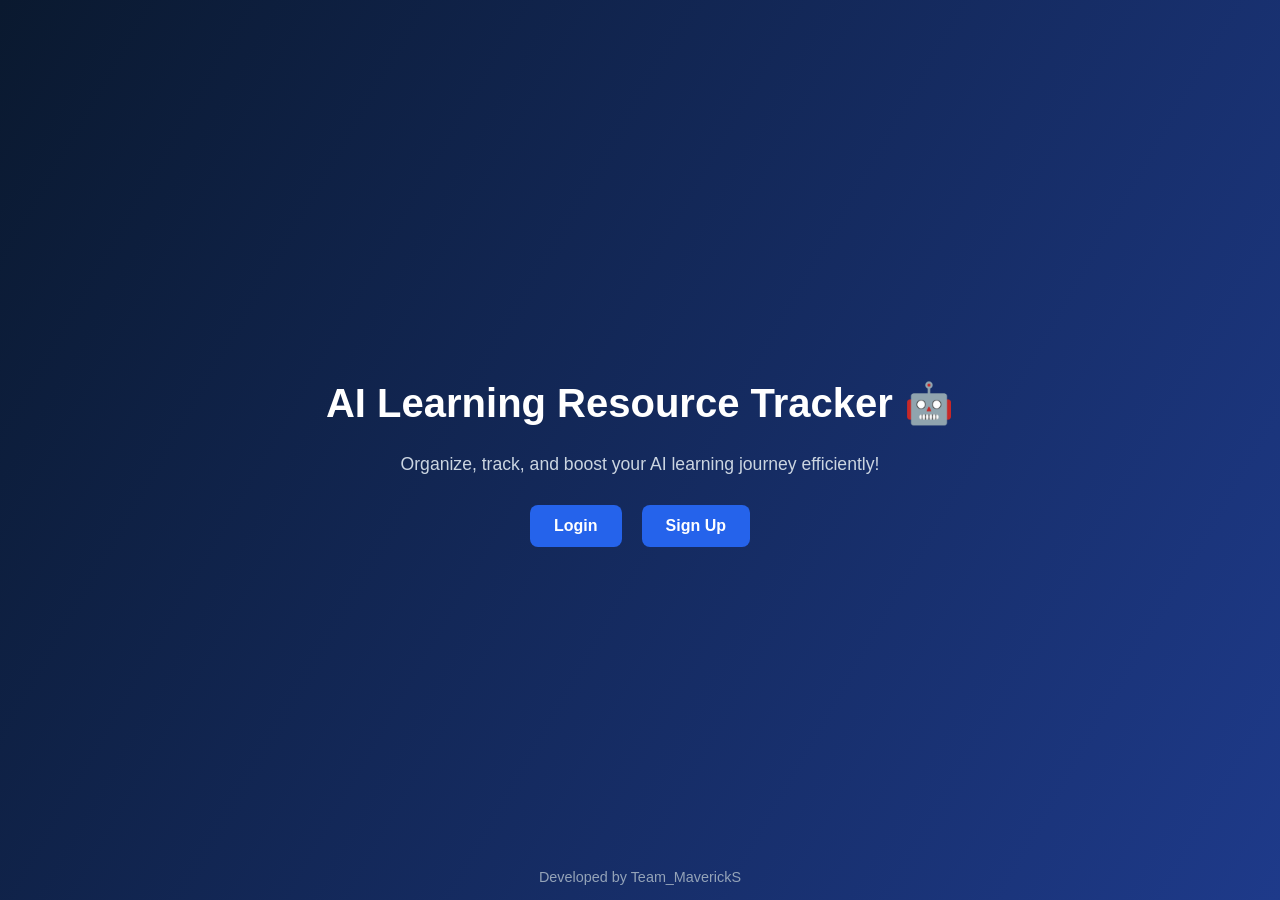
<file: index.html>
<!DOCTYPE html>
<html lang="en">

<head>
    <meta charset="UTF-8">
    <meta name="viewport" content="width=device-width, initial-scale=1.0">
    <title>AI Learning Resource Tracker 🤖</title>
    <link rel="stylesheet" href="style.css">
    <style>
        /* Index page custom styling */
        body {
            font-family: "Poppins", sans-serif;
            background: linear-gradient(120deg, #0a192f, #1e3a8a);
            color: white;
            text-align: center;
            height: 100vh;
            display: flex;
            flex-direction: column;
            justify-content: center;
            align-items: center;
        }

        h1 {
            font-size: 2.5rem;
            margin-bottom: 10px;
        }

        p {
            font-size: 1.1rem;
            margin-bottom: 30px;
            color: #cbd5e1;
        }

        .btn-container {
            display: flex;
            gap: 20px;
        }

        a {
            text-decoration: none;
            color: white;
            background-color: #2563eb;
            padding: 12px 24px;
            border-radius: 8px;
            font-weight: bold;
            transition: 0.3s;
        }

        a:hover {
            background-color: #1d4ed8;
            transform: scale(1.05);
        }

        footer {
            position: absolute;
            bottom: 15px;
            font-size: 0.9rem;
            color: #94a3b8;
        }
    </style>
</head>

<body>

    <h1>AI Learning Resource Tracker 🤖</h1>
    <p>Organize, track, and boost your AI learning journey efficiently!</p>

    <div class="btn-container">
        <a href="login.html">Login</a>
        <a href="signup.html">Sign Up</a>
    </div>

    <footer>Developed by Team_MaverickS</footer>

</body>

</html>
</file>
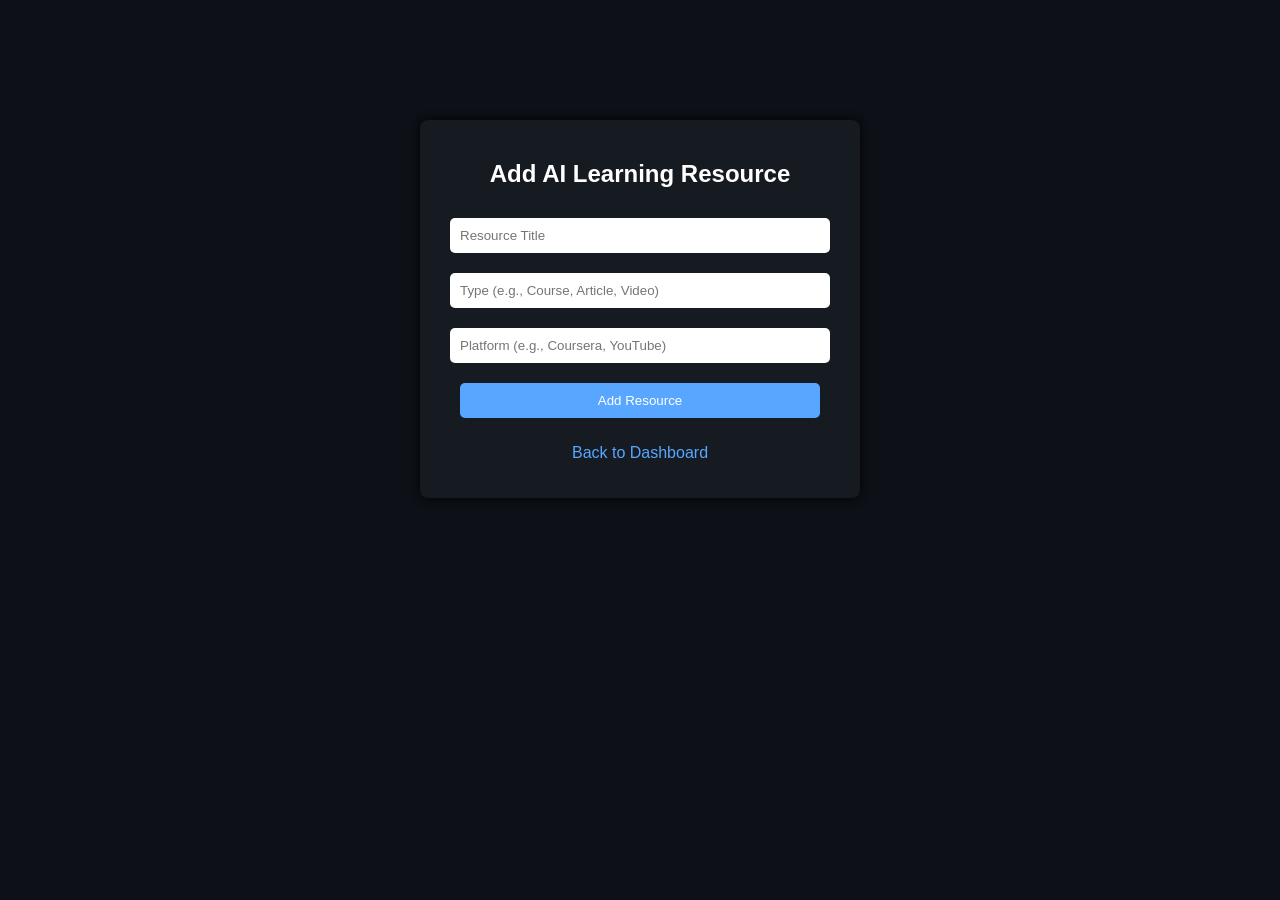
<file: add_resource.html>
<!DOCTYPE html>
<html lang="en">

<head>
    <meta charset="UTF-8">
    <meta name="viewport" content="width=device-width, initial-scale=1.0">
    <title>Add Resource</title>
    <link rel="stylesheet" href="style.css">
</head>

<body>

    <div class="container">
        <h2>Add AI Learning Resource</h2>
        <form action="add_resource.php" method="POST">
            <input type="text" name="title" placeholder="Resource Title" required>
            <input type="text" name="type" placeholder="Type (e.g., Course, Article, Video)" required>
            <input type="text" name="platform" placeholder="Platform (e.g., Coursera, YouTube)" required>
            <button type="submit">Add Resource</button>
        </form>
        <p><a href="dashboard.html">Back to Dashboard</a></p>
    </div>

</body>

</html>
</file>
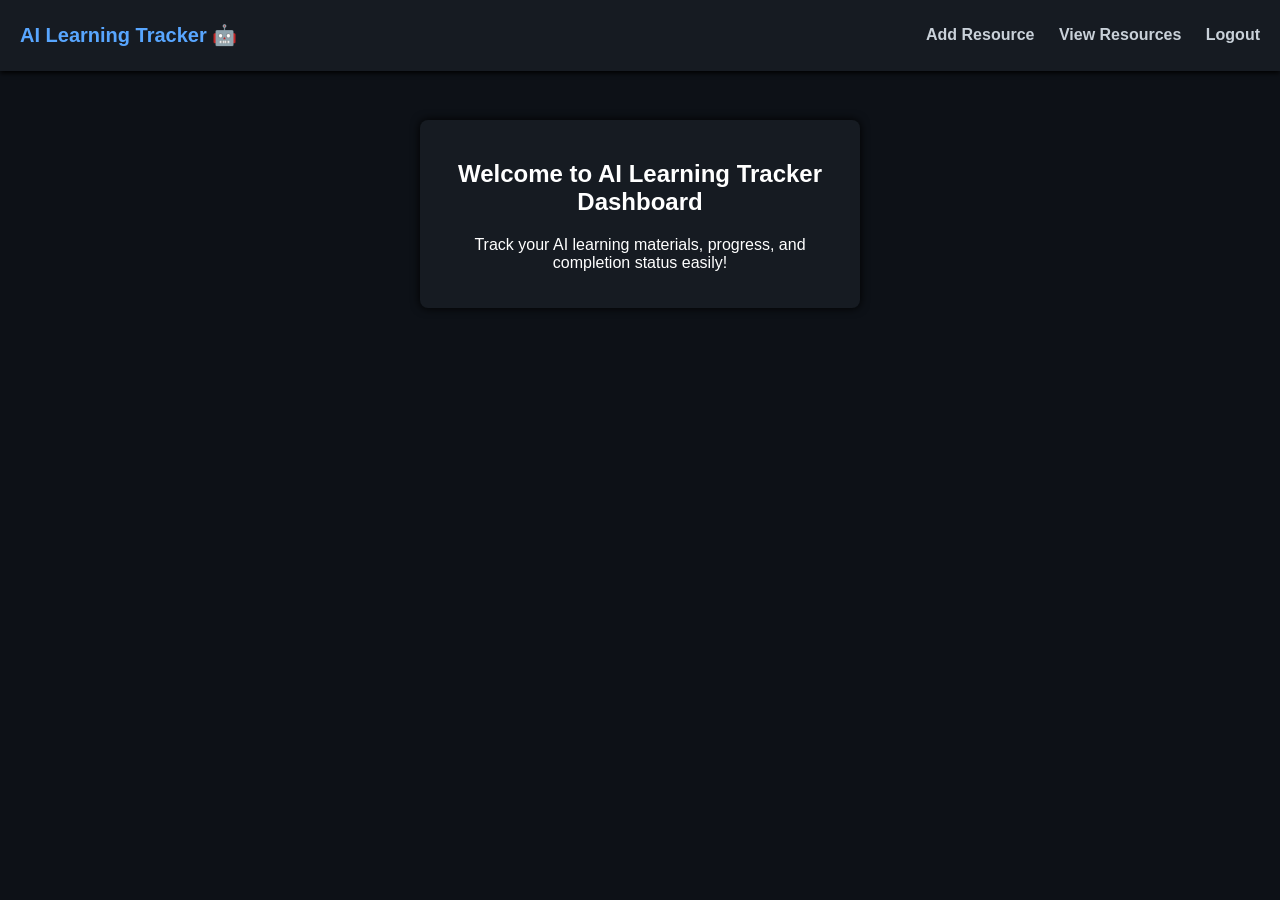
<file: dashboard.html>
<!DOCTYPE html>
<html lang="en">
<head>
<meta charset="UTF-8">
<title>Dashboard - AI Learning Tracker</title>
<link rel="stylesheet" href="style.css">
</head>
<body>

<div class="navbar">
  <h1>AI Learning Tracker 🤖</h1>
  <nav>
    <a href="add_resource.html">Add Resource</a>
    <a href="view_resources.php">View Resources</a> 
    <a href="logout.php">Logout</a>
  </nav>
</div>

<div class="container">
  <div class="dashboard-box">
    <h2>Welcome to AI Learning Tracker Dashboard</h2>
    <p>Track your AI learning materials, progress, and completion status easily!</p>
  </div>
</div>

</body>
</html>
</file>
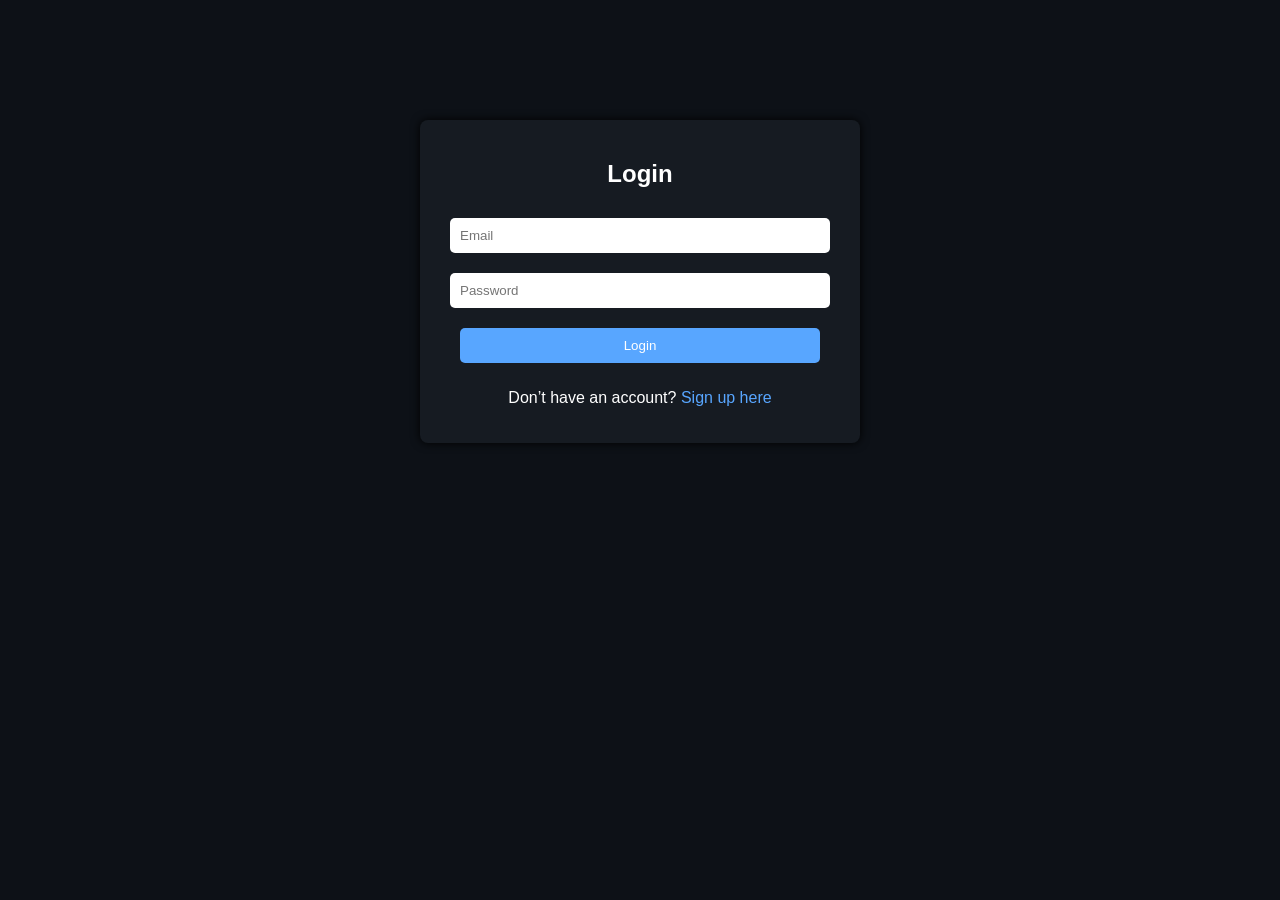
<file: login.html>
<!DOCTYPE html>
<html lang="en">

<head>
    <meta charset="UTF-8">
    <meta name="viewport" content="width=device-width, initial-scale=1.0">
    <title>Login - AI Learning Tracker</title>
    <link rel="stylesheet" href="style.css">
</head>

<body>

    <div class="container">
        <h2>Login</h2>
        <form action="login.php" method="POST">
            <input type="email" name="email" placeholder="Email" required>
            <input type="password" name="password" placeholder="Password" required>
            <button type="submit">Login</button>
        </form>
        <p>Don’t have an account? <a href="signup.html">Sign up here</a></p>
    </div>

</body>

</html>
</file>
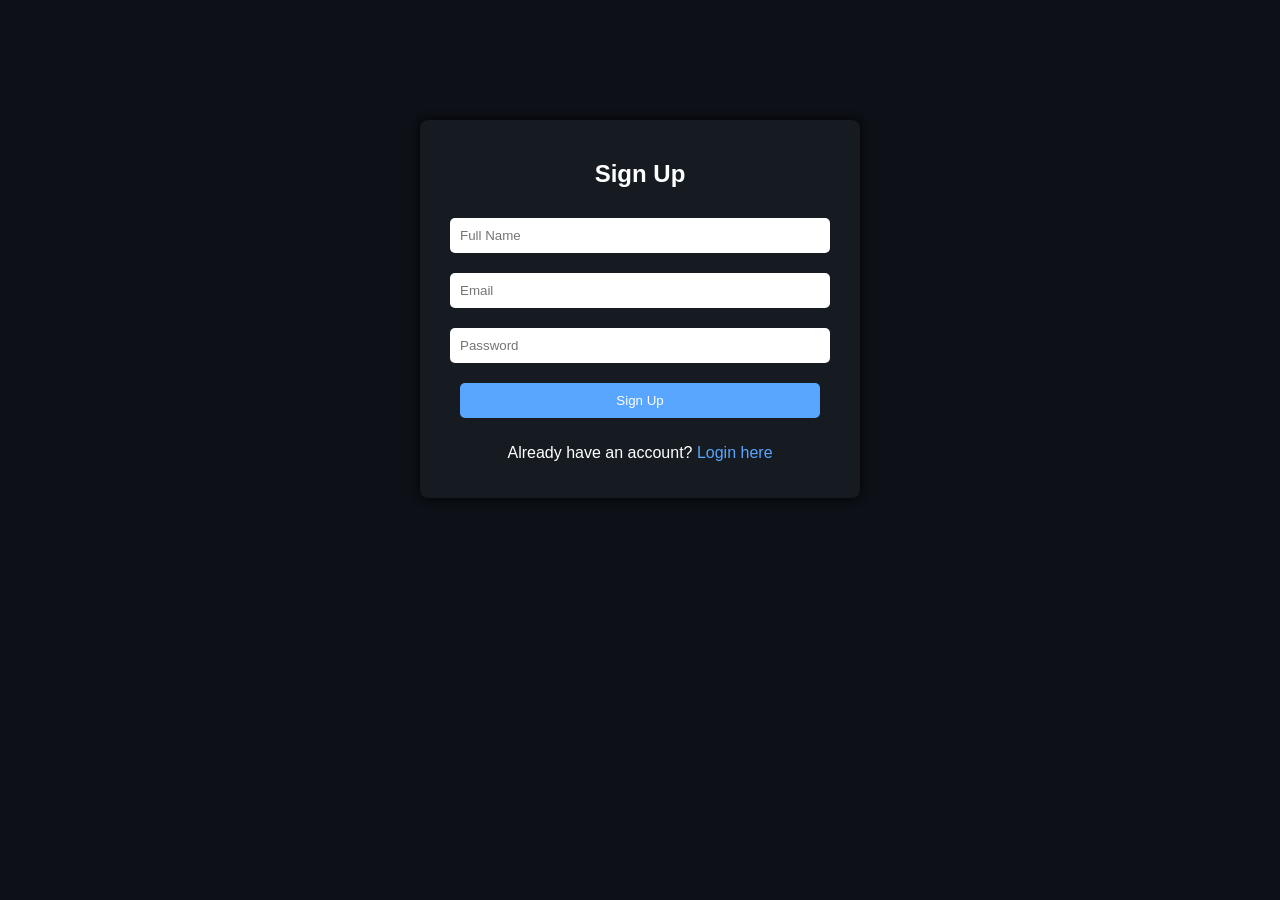
<file: signup.html>
<!DOCTYPE html>
<html lang="en">

<head>
    <meta charset="UTF-8">
    <meta name="viewport" content="width=device-width, initial-scale=1.0">
    <title>Signup - AI Learning Tracker</title>
    <link rel="stylesheet" href="style.css">
</head>

<body>

    <div class="container">
        <h2>Sign Up</h2>
        <form action="signup.php" method="POST">
            <input type="text" name="name" placeholder="Full Name" required>
            <input type="email" name="email" placeholder="Email" required>
            <input type="password" name="password" placeholder="Password" required>
            <button type="submit">Sign Up</button>
        </form>
        <p>Already have an account? <a href="login.html">Login here</a></p>
    </div>

</body>

</html>
</file>
<file: style.css>
body {
    font-family: Arial, sans-serif;
    background-color: #0d1117;
    color: white;
    margin: 0;
    padding: 0;
}

.container {
    width: 400px;
    margin: 120px auto;
    background: #161b22;
    padding: 20px;
    border-radius: 8px;
    box-shadow: 0 0 10px #000;
    text-align: center;
}

input,
select,
button {
    width: 90%;
    padding: 10px;
    margin: 10px 0;
    border-radius: 5px;
    border: none;
    outline: none;
}

button {
    background-color: #58a6ff;
    color: white;
    cursor: pointer;
}

button:hover {
    background-color: #1f6feb;
}

a {
    color: #58a6ff;
    text-decoration: none;
}

a:hover {
    text-decoration: underline;
}

/* Navbar */
.navbar {
    background: #161b22;
    width: 100%;
    padding: 10px 0;
    position: fixed;
    top: 0;
    left: 0;
    display: flex;
    justify-content: space-between;
    align-items: center;
    color: white;
    box-shadow: 0 2px 5px #000;
    z-index: 100;
}

.navbar h1 {
    margin-left: 20px;
    font-size: 20px;
    color: #58a6ff;
}

.navbar nav {
    margin-right: 20px;
}

.navbar a {
    color: #c9d1d9;
    text-decoration: none;
    margin-left: 20px;
    font-weight: bold;
    transition: 0.3s;
}

.navbar a:hover {
    color: #58a6ff;
}
</file>
